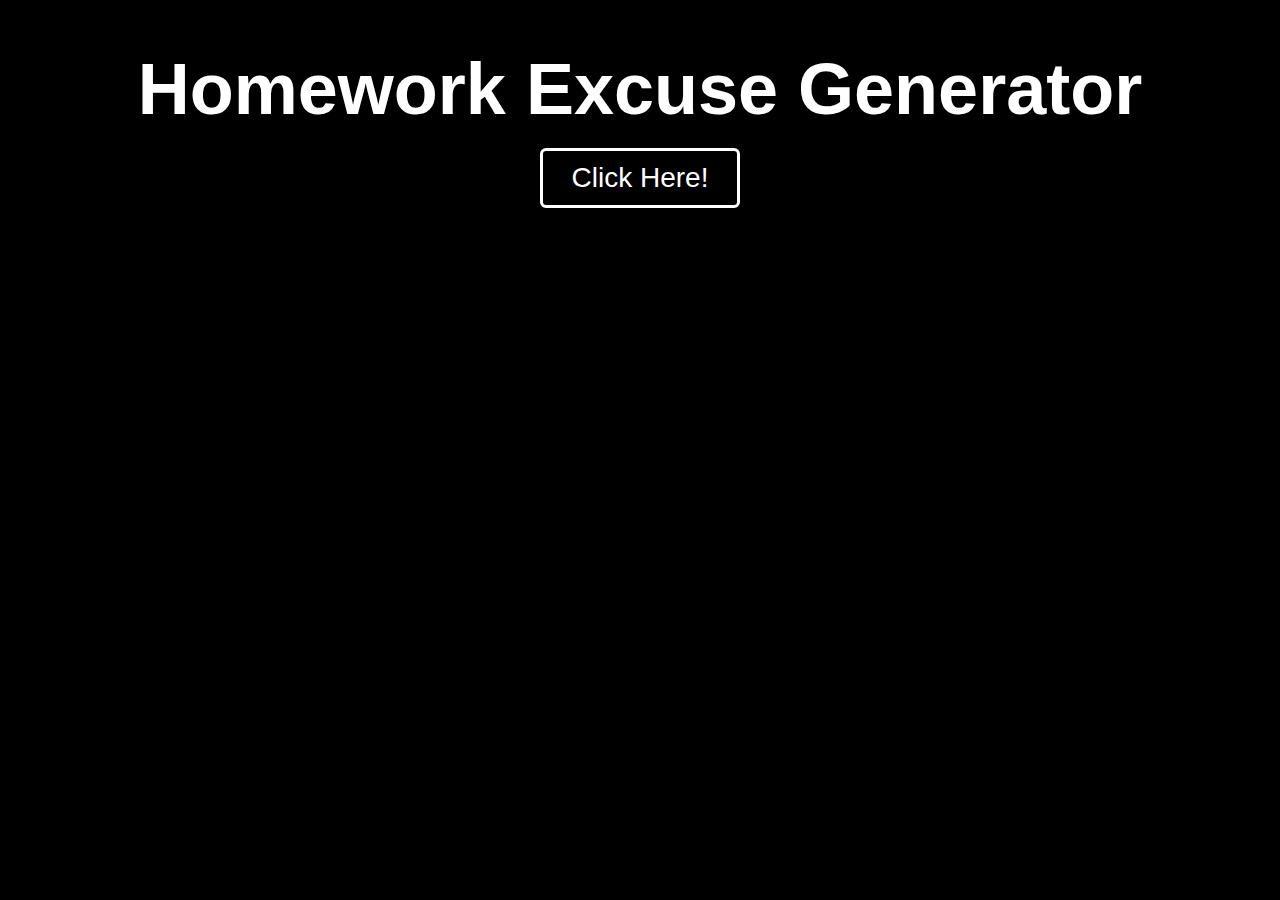
<file: index.html>
<!doctype html>

<html>

  <head>

    <!--This is a comment. Comments never show up on a webpage. Instead they stay in the code for you and others to read. Programmers leave comments to help other people understand, use, and remix their code.-->

    <!--This is a comment. Here are some meta tages that tell us information about the page.-->

    <meta name="author" content="Mozilla Learning Networks">
    <meta name="title" content="Homework Excuse Generator">
    <meta charset="utf-8">

    <!--This is a comment. Next up: a title tag to help browsers know what to call the page.-->

    <title>Homework Excuse Generator</title>

    <!--This is a comment. Below this comment you can see a link to an external stylesheet. This is a document that styles our webpage with different colors, fonts, and layouts. Instead of putting all the information right here in style tags, we're linking to a separate document to keep this page smaller and its code clearner. The style link is followed by web font links that let us use cool type-faces on our page.-->

    <link rel='stylesheet' href='style.css' type='text/css'>
    <link href='https://fonts.googleapis.com/css?family=Amatic+SC:700' rel='stylesheet' type='text/css'>
    <link href='https://fonts.googleapis.com/css?family=Oswald:l' rel='stylesheet' type='text/css'>


    <!--This is a comment. Below this comment you can see a script sourced from an external document written in JavaScript. This is a document that holds a script- or program - for our webpage. Instead of putting all its code here between script tags, we're linking to a seperate document to keep this page smaller and its code cleaner.-->

    <script src="excuses.js" type="text/javascript"></script>

    <!--This is a comment. The background image of crumpled grpah paper is credited to photosteve101 at https://www.flickr.com/photos/42931449@N07/5263541791/sizes/o/.-->

    <!--This is a comment. We're about to leave the head of the webpage that hold mostly invisible information about it. The next section is the body where we put the words, pictures, and other media that shows up in the browser on the computer.-->

  </head>

  <body>
    <h1>Homework Excuse Generator</h1>

    <button id="hw_button" class="mycenter" onclick="Excuse()">Click Here!</button>

    <div id="excuses"></div>

    <div id="license">CC-BY <a href="https://teach.mozilla.org">Mozilla Learning Networks</a></div>

  </body>

    </html>
</file>
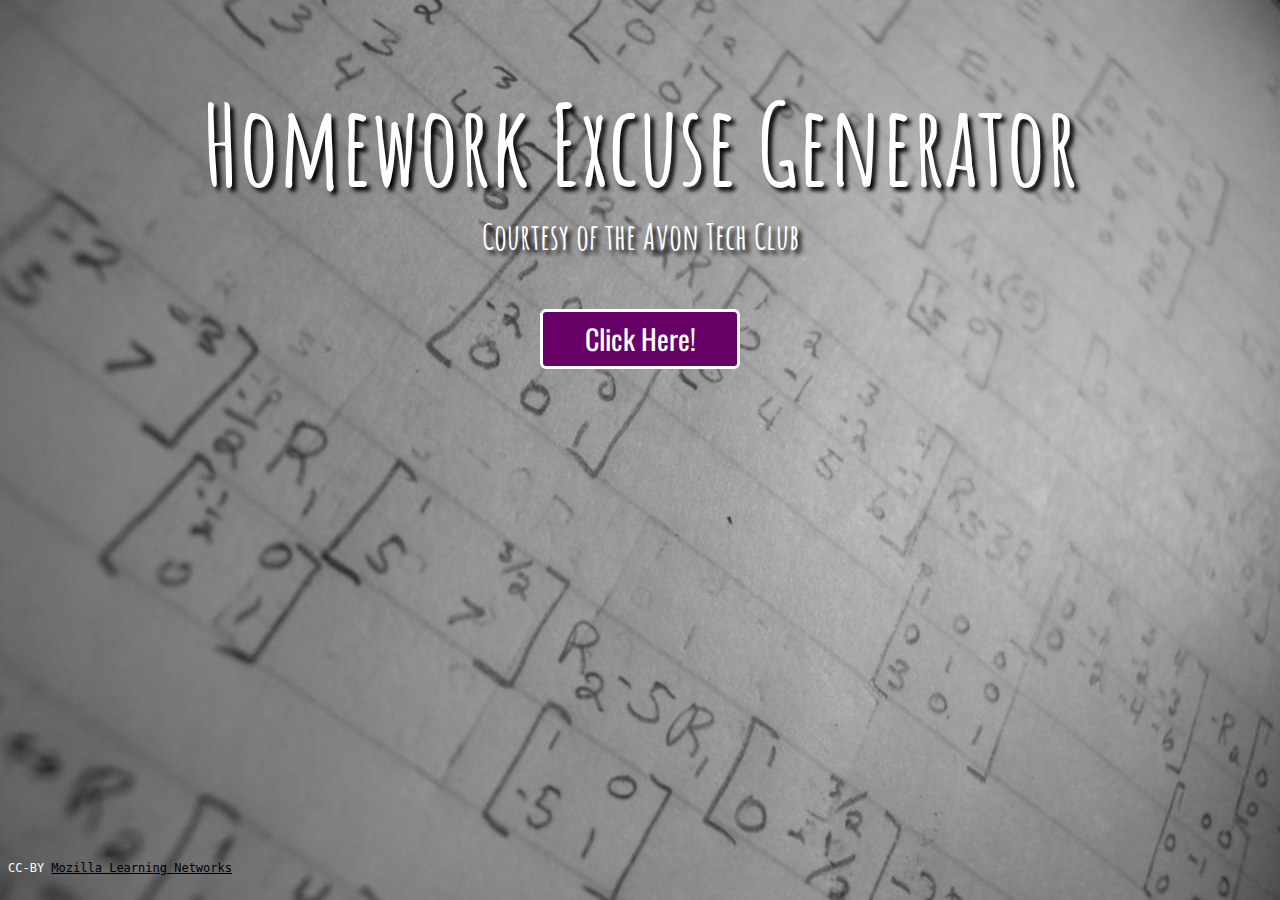
<file: custom/index.html>
<!doctype html>

<html>

  <head>

    <!--This is a comment. Comments never show up on a webpage. Instead they stay in the code for you and others to read. Programmers leave comments to help other people understand, use, and remix their code.-->

    <!--This is a comment. Here are some meta tages that tell us information about the page.-->

    <meta name="author" content="Mozilla Learning Networks">
    <meta name="title" content="Homework Excuse Generator">
    <meta charset="utf-8">

    <!--This is a comment. Next up: a title tag to help browsers know what to call the page.-->

    <title>Homework Excuse Generator</title>

    <!--This is a comment. Below this comment you can see a link to an external stylesheet. This is a document that styles our webpage with different colors, fonts, and layouts. Instead of putting all the information right here in style tags, we're linking to a separate document to keep this page smaller and its code clearner. The style link is followed by web font links that let us use cool type-faces on our page.-->

    <link rel='stylesheet' href='style.css' type='text/css'>
    <link href='https://fonts.googleapis.com/css?family=Amatic+SC:700' rel='stylesheet' type='text/css'>
    <link href='https://fonts.googleapis.com/css?family=Oswald:l' rel='stylesheet' type='text/css'>


    <!--This is a comment. Below this comment you can see a script sourced from an external document written in JavaScript. This is a document that holds a script- or program - for our webpage. Instead of putting all its code here between script tags, we're linking to a seperate document to keep this page smaller and its code cleaner.-->

    <script src="excuses.js" type="text/javascript"></script>

    <!--This is a comment. The background image of crumpled grpah paper is credited to photosteve101 at https://www.flickr.com/photos/42931449@N07/5263541791/sizes/o/.-->

    <!--This is a comment. We're about to leave the head of the webpage that hold mostly invisible information about it. The next section is the body where we put the words, pictures, and other media that shows up in the browser on the computer.-->

  </head>

  <body>

    <h1>Homework Excuse Generator</h1>
    <h3>Courtesy of the Avon Tech Club</h3>

    <button id="hw_button" class="mycenter" onclick="Excuse()">Click Here!</button>

    <div id="excuses" class="container"></div>

    <div id="license">CC-BY <a href="https://teach.mozilla.org">Mozilla Learning Networks</a></div>

  </body>

    </html>
</file>
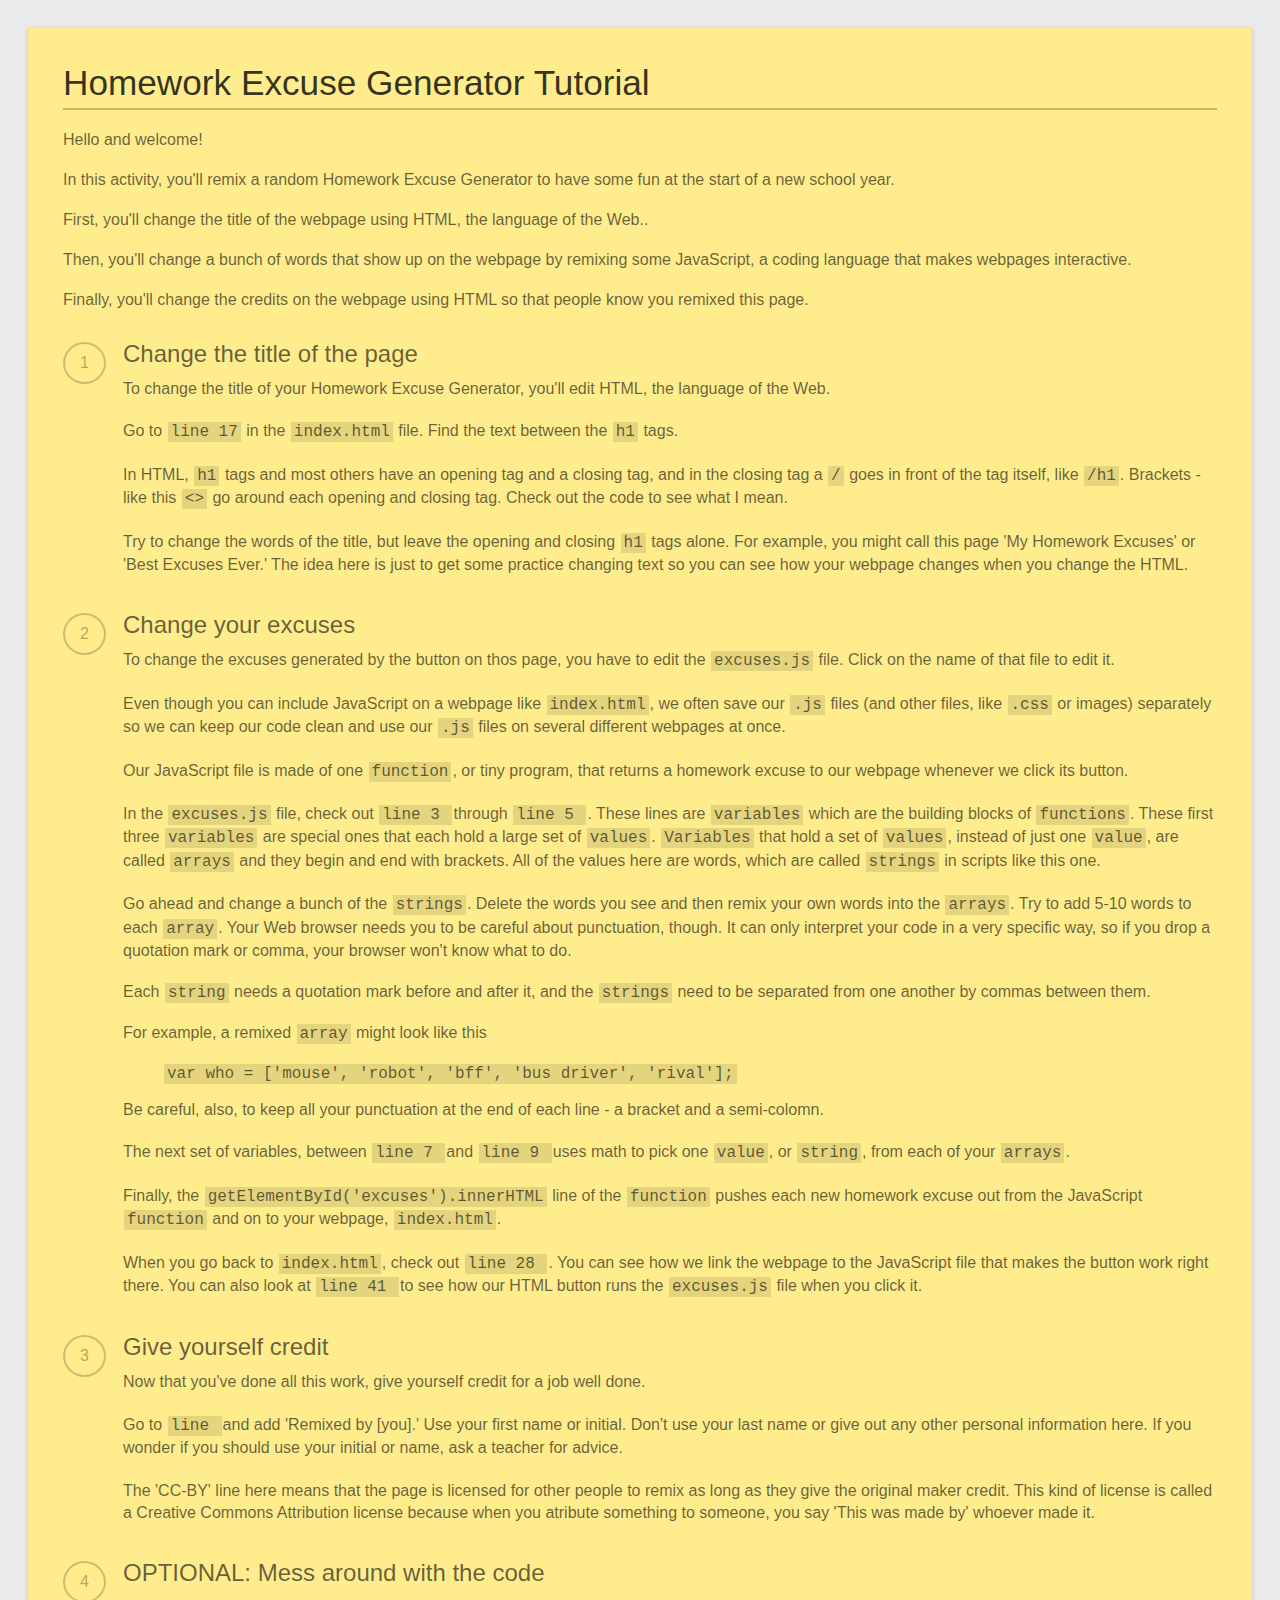
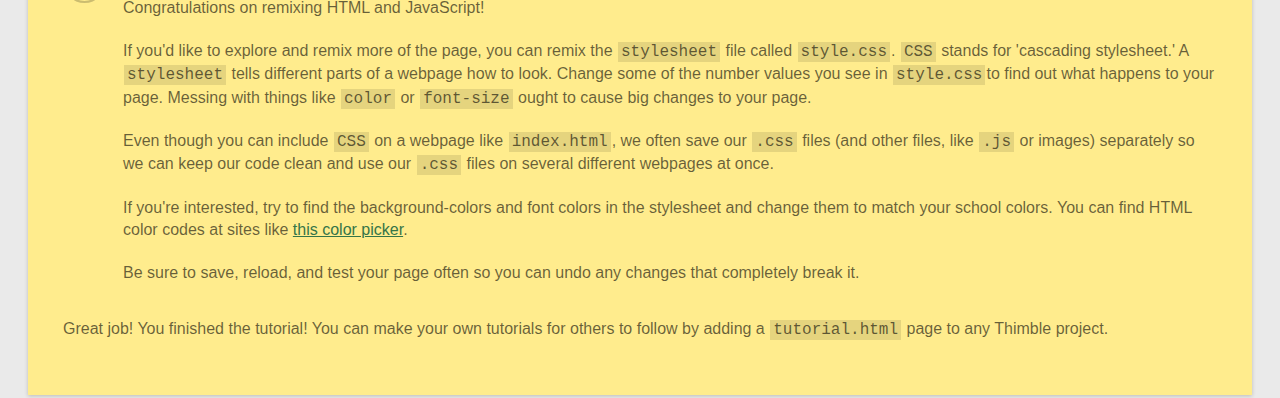
<file: tutorial.html>
<html>
  <head>
    <title>Homework Excuse Generator Tutorial</title>
    <style>
      body {
        background-color: #EAEAEA;
        color: white;
        font-family: "Helvetica Neue", Helvetica, sans-serif;
        padding: 20px;
      }

      .tutorial {
        font-size: 16px;
        padding: 35px;
        color: #333;
        background: #FFEC8D;
        box-shadow: 0 1px 4px rgba(0,0,0,.2);
      }

      h1 {
        font-size: 2.2em;
        font-weight: normal;
        margin: 0 0 15px 0;
        padding: 0 0 5px 0;
        border-bottom: solid 2px #C9B45B;
      }

      h1,h2,h3,h4,h5,h6 {
        font-weight: normal;
        color: rgba(0,0,0,.8);
      }

      h2 {
        font-size: 2em;
        margin: 35px 0 5px 0;
      }

      h3 {
        font-size: 1.8em;
        margin: 30px 0 5px 0;
      }

      h4 {
        font-size: 1.5em;
        margin: 25px 0 5px 0;
      }

      h5 {
        font-size: 1.2em;
        margin: 20px 0 5px 0;
        font-weight: bold
      }

      h6 {
        font-size: 1em;
        font-weight: bold;
        margin: 20px 0 5px 0;
      }


      code {
        background: rgba(0,0,0,.1);
        font-family: monospace;
        padding: 1px 3px;
        margin: 0 1px;
      }

      /* Steps list */

      ol.steps {
        list-style-type: none;
        counter-reset: step-counter;
        padding-left: 60px;
        margin: 30px 0 30px 0;
      }

      ol.steps > li {
        position: relative;
        margin: 0 0 35px 0;
        min-height: 50px;
      }

      ol.steps > li h6 {
        font-size: 1.5em;
        font-weight: normal;
        color: rgba(0,0,0,.6);
      }

      ol.steps > li p {
        line-height: 140%;
      }

      ol.steps > li:before {
        content: counter(step-counter);
        counter-increment: step-counter;
        position: absolute;
        left: -60px;
        font-size: 16px;
        border: solid 2px rgba(0,0,0,.4);
        border-radius: 50%;
        padding: 10px 15px;
        opacity: .5;
        top: 2px;
      }


      a {
        color: #357548;
      }

      a:hover {
        color: #246036;
      }

      p, li {
        color: rgba(0,0,0,.6);
      }

      p {
        line-height: 125%;
      }

      .tip {
        background: rgba(0,0,0,.1);
        padding: 10px 14px;
        border-radius: 2px;
      }

      hr {
        border: none;
        border-bottom: solid 2px #C9B45B;
        margin: 25px 0;
      }

      p, ol, ul {
        margin: 10px 0 20px 0;
      }

      li {
        margin: 0 0 10px 0;
      }

      img {
        display: block;
        margin: 5px 0 10px;
        border: solid 5px white;
        box-shadow: 0px 2px 3px rgba(0,0,0,.2);
      }

      .code {
        background: #222;
        padding: 10px 12px;
        display: block;
        font-size: 14px;
        color: rgba(255,255,255,.8);
        border-radius: 2px;
      }
    </style>
  </head>

  <body>
    <div class="tutorial">

      <h1>Homework Excuse Generator Tutorial</h1>
      <p>
<p>Hello and welcome!</p>

<p>In this activity, you'll remix a random Homework Excuse Generator to have some fun at the start of a new school year.</p>

<p>First, you'll change the title of the webpage using HTML, the language of the Web..</p>

<p>Then, you'll change a bunch of words that show up on the webpage by remixing some JavaScript, a coding language that makes webpages interactive.</p>

<p>Finally, you'll change the credits on the webpage using HTML so that people know you remixed this page.</p>

      <ol class="steps">
        <!-- Step 1-->
        <li>
            <h6>Change the title of the page</h6>
			
			<p>To change the title of your Homework Excuse Generator, you'll edit HTML, the language of the Web.</p>
			
			<p>Go to <code>line 17</code> in the <code>index.html</code> file. Find the text between the <code>h1</code> tags.</p>
			
			<p>In HTML, <code>h1</code> tags and most others have an opening tag and a closing tag, and in the closing tag a <code>/</code> goes in front of the tag itself, like <code>/h1</code>. Brackets - like this <code><></code> go around each opening and closing tag. Check out the code to see what I mean.</p>
			
			<p>Try to change the words of the title, but leave the opening and closing <code>h1</code> tags alone. For example, you might call this page 'My Homework Excuses' or 'Best Excuses Ever.' The idea here is just to get some practice changing text so you can see how your webpage changes when you change the HTML.</p>
        </li>

        <!-- Step 2-->
        <li>
          <h6>Change your excuses</h6>
		  <p>To change the excuses generated by the button on thos page, you have to edit the <code>excuses.js</code> file. Click on the name of that file to edit it.</p>
		  
		  <p>Even though you can include JavaScript on a webpage like <code>index.html</code>, we often save our <code>.js</code> files (and other files, like <code>.css</code> or images) separately so we can keep our code clean and use our <code>.js</code> files on several different webpages at once.</p>
		  
		  <p>Our JavaScript file is made of one <code>function</code>, or tiny program, that returns a homework excuse to our webpage whenever we click its button.</p>
		  
		  <p>In the <code>excuses.js</code> file, check out <code>line 3 </code> through <code>line 5 </code>. These lines are <code>variables</code> which are the building blocks of <code>functions</code>. These first three <code>variables</code> are special ones that each hold a large set of <code>values</code>. <code>Variables</code> that hold a set of <code>values</code>, instead of just one <code>value</code>, are called <code>arrays</code> and they begin and end with brackets. All of the values here are words, which are called <code>strings</code> in scripts like this one.<p>
			  
			  <p>Go ahead and change a bunch of the <code>strings</code>. Delete the words you see and then remix your own words into the <code>arrays</code>. Try to add 5-10 words to each <code>array</code>. Your Web browser needs you to be careful about punctuation, though. It can only interpret your code in a very specific way, so if you drop a quotation mark or comma, your browser won't know what to do.</p> Each <code>string</code> needs a quotation mark before and after it, and the <code>strings</code> need to be separated from one another by commas between them.</p>
			  
			  <p>For example, a remixed <code>array</code> might look like this</p>
			  
			  <blockquote><code>var who = ['mouse', 'robot', 'bff', 'bus driver', 'rival'];</code></blockquote>
			  
			  <p>Be careful, also, to keep all your punctuation at the end of each line - a bracket and a semi-colomn.</p>
			  
			  <p>The next set of variables, between <code>line 7 </code> and <code>line 9 </code> uses math to pick one <code>value</code>, or <code>string</code>, from each of your <code>arrays</code>.</p>
			  
			  <p>Finally, the <code>getElementById('excuses').innerHTML</code> line of the <code>function</code> pushes each new homework excuse out from the JavaScript <code>function</code> and on to your webpage, <code>index.html</code>.</p>
		  
		  <p>When you go back to <code>index.html</code>, check out <code>line 28 </code>. You can see how we link the webpage to the JavaScript file that makes the button work right there. You can also look at <code>line 41 </code> to see how our HTML button runs the <code>excuses.js</code> file when you click it.</p>

		 
		 
        </li>

        <!-- Step 3 -->
        <li>
          <h6>Give yourself credit</h6>
		  
		  <p>Now that you've done all this work, give yourself credit for a job well done.</p>
		  
		  <p>Go to <code>line </code> and add 'Remixed by [you].' Use your first name or initial. Don't use your last name or give out any other personal information here. If you wonder if you should use your initial or name, ask a teacher for advice.</p>
		  
		  <p>The 'CC-BY' line here means that the page is licensed for other people to remix as long as they give the original maker credit. This kind of license is called a Creative Commons Attribution license because when you atribute something to someone, you say 'This was made by' whoever made it.</p>

        </li>

        <!-- Step 4 -->
        
        <li>
          <h6>OPTIONAL: Mess around with the code</h6>
		  
		  <p>Congratulations on remixing HTML and JavaScript!</p>

		  <p>If you'd like to explore and remix more of the page, you can remix the <code>stylesheet</code> file called <code>style.css</code>. <code>CSS</code> stands for 'cascading stylesheet.' A <code>stylesheet</code> tells different parts of a webpage how to look. Change some of the number values you see in <code>style.css</code>to find out what happens to your page. Messing with things like <code>color</code> or <code>font-size</code> ought to cause big changes to your page.</p>
		  
		  <p>Even though you can include <code>CSS</code> on a webpage like <code>index.html</code>, we often save our <code>.css</code> files (and other files, like <code>.js</code> or images) separately so we can keep our code clean and use our <code>.css</code> files on several different webpages at once.</p>
		  
		  <p>If you're interested, try to find the background-colors and font colors in the stylesheet and change them to match your school colors. You can find HTML color codes at sites like <a href="https://www.w3schools.com/tags/ref_colorpicker.asp">this color picker</a>.</p>

		  <p>Be sure to save, reload, and test your page often so you can undo any changes that completely break it.</p>
		  
		  
	  </li>
	  
	  </ol>

      <p>
        Great job! You finished the tutorial! You can make your own tutorials for others to follow
        by adding a <code>tutorial.html</code> page to any Thimble project.
      </p>

    </div>
  </body>
</html>
</file>
<file: style.css>
body {
	background-color: #000;
}

h1 {
	font-family:'Arial', sans-serif;
	font-size: 72px;
	color: #fff;
	text-align:center;
}

h3 {
	font-family:'Arial', sans-serif;
	font-size: 28px;
	margin-top: 0px;
	margin-bottom: 50px;
	color: #fff;
	text-align:center;
}

.mycenter {
    position: relative;
    left: 50%;
    margin-right: -50%;
    transform: translate(-50%, -50%) }

button {
	-moz-border-radius: 5px;
	-webkit-border-radius: 5px;
	border-radius: 6px;
	font-family: 'Arial', sans-serif;
	font-size: 28px;
	color: #fff;
	text-decoration: none;
	cursor: pointer;
	background-color: #000;
	border: 3px solid #fff;
	height: 60px;
	width: 200px;
}

button:hover{
	opacity: .75;
}

a{
	color: #000;
}

#excuses{
	position: relative;
	top: 30px;
	font-family: 'Arial', monospace;
	font-size: 68px;
	color: #fff;
	text-align:center;
}

#license{
	position: absolute;
	bottom: 25px;
	left: 25px;
	font-family: monospace;
	font-size: 12px;
	text-align:center;
}
</file>
<file: custom/style.css>
body {
	background-image: url('img/homework1.jpg');
	background-size: cover;
	background-repeat: none;
}

h1 {
	font-family:'Amatic SC', sans-serif;
	font-size: 110px;
	margin-bottom: 0px;
	text-align:center;
	color: #fff;
	text-shadow: 4px 4px 4px #000;
}

h3 {
	font-family:'Amatic SC', sans-serif;
	font-size: 36px;
	margin-top: 0px;
	margin-bottom: 50px;
	text-align:center;
	color: #fff;
	text-shadow: 4px 4px 4px #000;
}

.mycenter {
    position: relative;
    left: 50%;
    margin-right: -50%;
    transform: translate(-50%, -50%) }

button {
	-moz-border-radius: 5px;
	-webkit-border-radius: 5px;
	border-radius: 6px;
	font-family: 'Oswald', sans-serif;
	font-size: 28px;
	margin-top: 30px;
	color: #fff;
	text-decoration: none;
	cursor: pointer;
	background-color: #660066;
	border: 3px solid #fff;
	height: 60px;
	width: 200px;
}

button:hover{
	opacity: .75;
}

a{
	color: #000;
}

#excuses{
	position: relative;
	top: 30px;
	font-family: 'Amatic SC', monospace;
	font-size: 96px;
	color: #fff;
	text-align:center;
	text-shadow: 4px 4px 4px #000;
}

#license{
	position: absolute;
	bottom: 25px;
	font-family: monospace;
	font-size: 12px;
	text-align:center;
	color: #fff;
}

.container {
	position: relative;
    left: 50%;
    margin-right: -50%;
    transform: translate(-50%, -50%);
    width: 1280px;
    height: 100px;
}

/* resize images */
.container img {
    width: 10%;
    height: auto;
}
</file>
